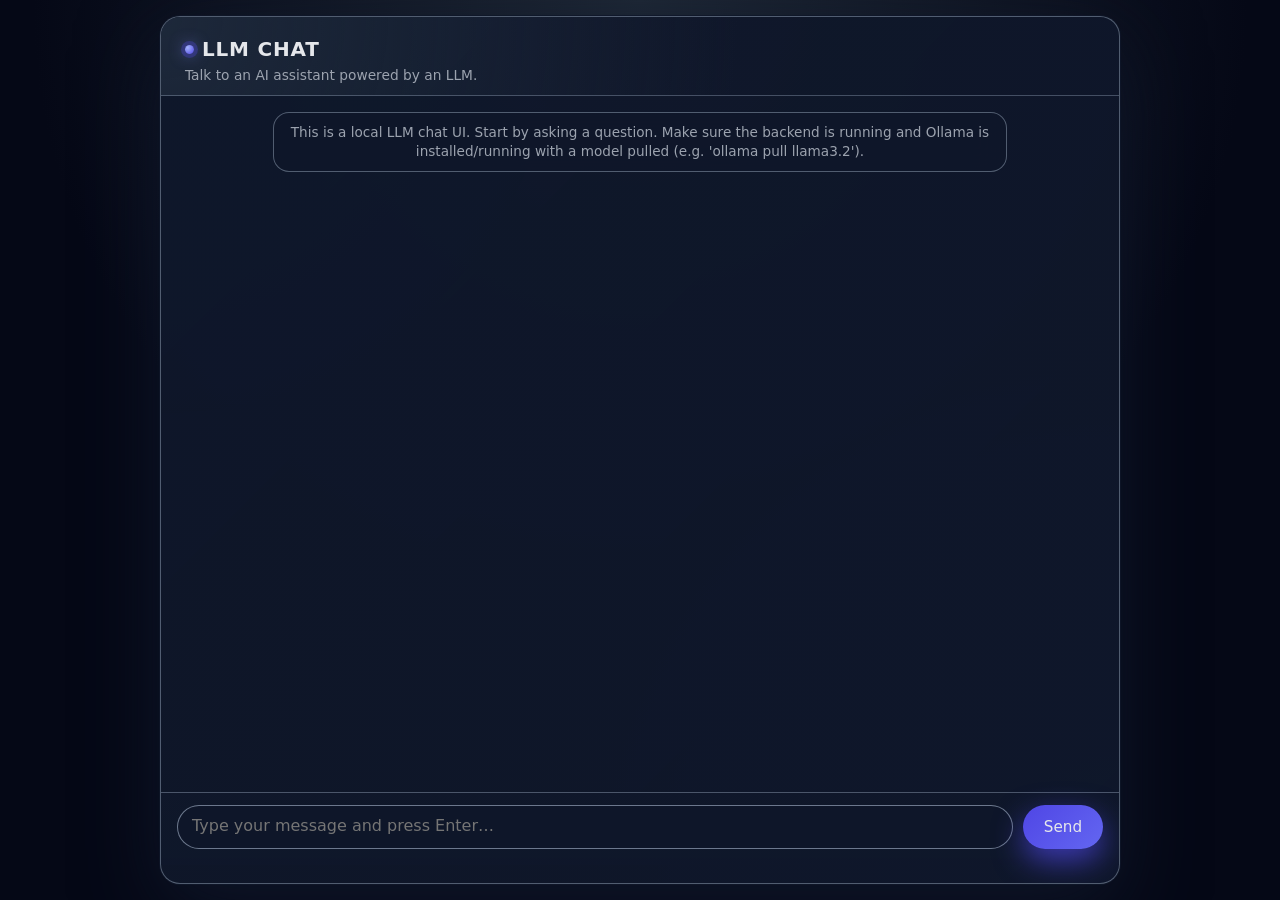
<file: static/index.html>
<!DOCTYPE html>
<html lang="en">
  <head>
    <meta charset="UTF-8" />
    <meta name="viewport" content="width=device-width, initial-scale=1.0" />
    <title>LLM Chat App</title>
    <link rel="stylesheet" href="/static/style.css" />
  </head>
  <body>
    <div class="app">
      <header class="app-header">
        <h1>LLM Chat</h1>
        <p class="subtitle">Talk to an AI assistant powered by an LLM.</p>
      </header>

      <main class="chat-container" id="chat-container"></main>

      <form id="chat-form" class="chat-input-bar">
        <textarea
          id="message-input"
          rows="1"
          placeholder="Type your message and press Enter…"
        ></textarea>
        <button type="submit" id="send-button">Send</button>
      </form>
      <div id="status" class="status"></div>
    </div>

    <script src="/static/app.js"></script>
  </body>
  </html>
</file>
<file: static/style.css>
:root {
  --bg: #050816;
  --bg-elevated: #0b1020;
  --accent: #6366f1;
  --accent-soft: rgba(99, 102, 241, 0.12);
  --accent-strong: rgba(99, 102, 241, 0.25);
  --text: #e5e7eb;
  --text-soft: #9ca3af;
  --border-subtle: rgba(148, 163, 184, 0.35);
  --error: #f97373;
}

*,
*::before,
*::after {
  box-sizing: border-box;
}

body {
  margin: 0;
  font-family: system-ui, -apple-system, BlinkMacSystemFont, "Segoe UI",
    sans-serif;
  background: radial-gradient(circle at top, #1f2937 0, #050816 55%);
  color: var(--text);
  min-height: 100vh;
  display: flex;
  align-items: stretch;
  justify-content: center;
}

.app {
  display: flex;
  flex-direction: column;
  width: min(960px, 100vw);
  margin: 16px;
  border-radius: 20px;
  background: linear-gradient(
      135deg,
      rgba(15, 23, 42, 0.95),
      rgba(15, 23, 42, 0.98)
    ),
    radial-gradient(circle at top left, rgba(56, 189, 248, 0.1), transparent 55%),
    radial-gradient(circle at bottom right, rgba(129, 140, 248, 0.18), transparent
          60%);
  border: 1px solid rgba(148, 163, 184, 0.5);
  box-shadow:
    0 24px 80px rgba(15, 23, 42, 0.9),
    0 0 0 1px rgba(15, 23, 42, 0.8);
  overflow: hidden;
}

.app-header {
  padding: 20px 24px 12px;
  border-bottom: 1px solid rgba(148, 163, 184, 0.4);
  background: radial-gradient(circle at top left, #1d283a, transparent 60%);
}

.app-header h1 {
  margin: 0;
  font-size: 1.25rem;
  letter-spacing: 0.04em;
  text-transform: uppercase;
  display: inline-flex;
  align-items: center;
  gap: 8px;
}

.app-header h1::before {
  content: "";
  width: 9px;
  height: 9px;
  border-radius: 999px;
  background: radial-gradient(circle at 30% 30%, #a5b4fc, #4f46e5);
  box-shadow:
    0 0 0 4px rgba(79, 70, 229, 0.3),
    0 0 16px rgba(129, 140, 248, 0.9);
}

.subtitle {
  margin: 6px 0 0;
  font-size: 0.86rem;
  color: var(--text-soft);
}

.chat-container {
  flex: 1 1 auto;
  padding: 16px 20px;
  display: flex;
  flex-direction: column;
  gap: 12px;
  overflow-y: auto;
  scroll-behavior: smooth;
}

.message-row {
  display: flex;
  gap: 10px;
  align-items: flex-start;
}

.message-row.user {
  flex-direction: row-reverse;
}

.avatar {
  width: 28px;
  height: 28px;
  border-radius: 999px;
  display: inline-flex;
  align-items: center;
  justify-content: center;
  font-size: 0.75rem;
  flex-shrink: 0;
}

.avatar.user {
  background: linear-gradient(135deg, #22c55e, #16a34a);
  color: #ecfdf5;
}

.avatar.assistant {
  background: radial-gradient(circle at 30% 30%, #e5e7eb, #9ca3af);
  color: #020617;
}

.bubble {
  max-width: 80%;
  padding: 10px 12px;
  border-radius: 16px;
  font-size: 0.95rem;
  line-height: 1.4;
  border: 1px solid transparent;
  backdrop-filter: blur(18px);
}

.message-row.user .bubble {
  background: linear-gradient(135deg, #16a34a, #22c55e);
  color: white;
  box-shadow: 0 8px 20px rgba(22, 163, 74, 0.6);
}

.message-row.assistant .bubble {
  background: radial-gradient(circle at top left, #020617, #020617);
  border-color: rgba(148, 163, 184, 0.6);
  box-shadow: 0 10px 35px rgba(15, 23, 42, 0.9);
}

.bubble.system {
  font-size: 0.85rem;
  color: var(--text-soft);
  text-align: center;
  margin: 0 auto;
  background: rgba(15, 23, 42, 0.8);
  border-color: rgba(148, 163, 184, 0.5);
}

.chat-input-bar {
  flex-shrink: 0;
  display: flex;
  gap: 10px;
  padding: 12px 16px 16px;
  border-top: 1px solid rgba(148, 163, 184, 0.45);
  background: linear-gradient(to top, rgba(15, 23, 42, 0.98), rgba(15, 23, 42, 0.96));
}

.chat-input-bar textarea {
  flex: 1;
  resize: none;
  border-radius: 999px;
  border: 1px solid rgba(148, 163, 184, 0.7);
  padding: 10px 14px;
  font: inherit;
  color: var(--text);
  background: rgba(15, 23, 42, 0.9);
  outline: none;
  min-height: 44px;
  max-height: 120px;
  transition:
    border-color 0.15s ease,
    box-shadow 0.15s ease,
    background 0.15s ease;
}

.chat-input-bar textarea:focus {
  border-color: var(--accent);
  box-shadow:
    0 0 0 1px rgba(129, 140, 248, 0.6),
    0 10px 35px rgba(55, 65, 81, 0.8);
  background: radial-gradient(circle at top left, #020617, #020617);
}

.chat-input-bar button {
  border-radius: 999px;
  border: none;
  padding: 0 16px;
  font: inherit;
  font-size: 0.95rem;
  background: linear-gradient(135deg, #4f46e5, #6366f1);
  color: #e5e7eb;
  cursor: pointer;
  display: inline-flex;
  align-items: center;
  justify-content: center;
  min-width: 80px;
  transition:
    transform 0.08s ease,
    box-shadow 0.1s ease,
    filter 0.1s ease,
    background 0.15s ease;
  box-shadow:
    0 12px 30px rgba(79, 70, 229, 0.7),
    0 0 0 1px rgba(15, 23, 42, 0.9);
}

.chat-input-bar button:hover:not(:disabled) {
  transform: translateY(-1px);
  filter: brightness(1.05);
  box-shadow:
    0 16px 40px rgba(79, 70, 229, 0.85),
    0 0 0 1px rgba(59, 130, 246, 0.8);
}

.chat-input-bar button:active:not(:disabled) {
  transform: translateY(0);
  box-shadow:
    0 8px 24px rgba(79, 70, 229, 0.7),
    0 0 0 1px rgba(15, 23, 42, 0.9);
}

.chat-input-bar button:disabled {
  cursor: default;
  opacity: 0.6;
  box-shadow: none;
}

.status {
  padding: 0 18px 14px;
  font-size: 0.8rem;
  color: var(--text-soft);
  min-height: 18px;
}

.status.error {
  color: var(--error);
}

.typing-indicator {
  display: inline-flex;
  gap: 3px;
  align-items: center;
}

.typing-dot {
  width: 5px;
  height: 5px;
  border-radius: 999px;
  background: rgba(148, 163, 184, 0.9);
  animation: bounce 1.05s infinite ease-in-out;
}

.typing-dot:nth-child(2) {
  animation-delay: 0.15s;
}

.typing-dot:nth-child(3) {
  animation-delay: 0.3s;
}

@keyframes bounce {
  0%,
  80%,
  100% {
    transform: translateY(0);
    opacity: 0.6;
  }
  40% {
    transform: translateY(-4px);
    opacity: 1;
  }
}

@media (max-width: 640px) {
  .app {
    margin: 0;
    border-radius: 0;
    border-left: none;
    border-right: none;
  }

  .bubble {
    max-width: 88%;
  }
}
</file>
